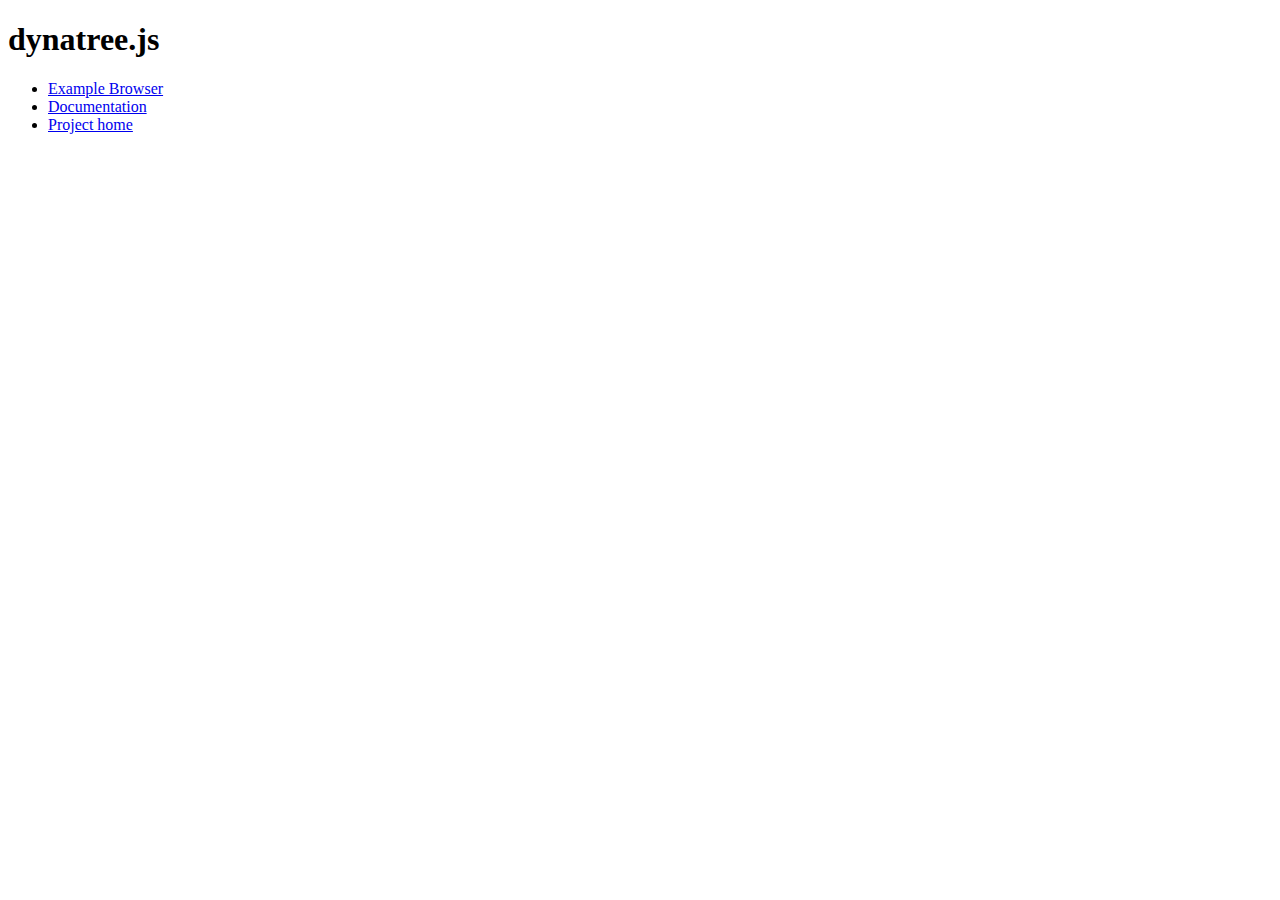
<file: Complaint Management System/admin/assets/plugins/dynatree/index.html>
<!DOCTYPE HTML PUBLIC "-//W3C//DTD HTML 4.01//EN" "http://www.w3.org/TR/html4/strict.dtd">
<html>
<head>
	<meta http-equiv="content-type" content="text/html; charset=ISO-8859-1">
	<title>Dynatree</title>
</head>

<body class="example">
	<h1>dynatree.js</h1>
	<ul>
	<li><a href="doc/samples.html">Example Browser</a>
	<li><a href="doc/dynatree-doc.html">Documentation</a>
	<li><a href="http://dynatree.googlecode.com">Project home</a>
	</ul>
</body>
</html>
</file>
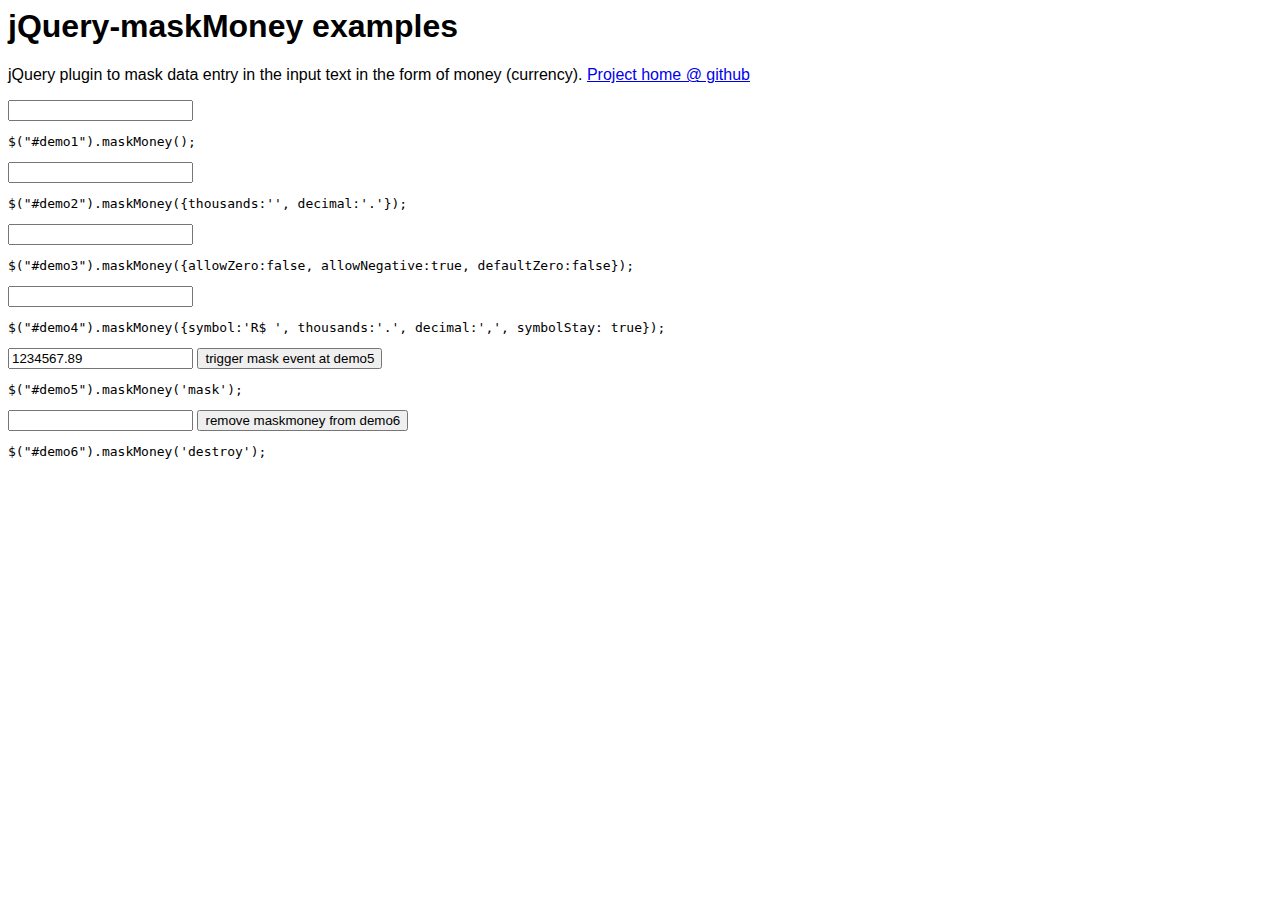
<file: Complaint Management System/admin/assets/plugins/jquery-maskmoney/index.html>
<html>
	<head>
		<script src="http://ajax.googleapis.com/ajax/libs/jquery/1.9.1/jquery.min.js" type="text/javascript"></script>
		<script src="jquery.maskMoney.js" type="text/javascript"></script>

		<!-- just necessary for syntax highlight -->
		<link href='http://alexgorbatchev.com/pub/sh/current/styles/shCore.css' rel='stylesheet' type='text/css' /> 
		<link href='http://alexgorbatchev.com/pub/sh/current/styles/shThemeDefault.css' rel='stylesheet' type='text/css' /> 
		<script src='http://alexgorbatchev.com/pub/sh/current/scripts/shCore.js' type='text/javascript'></script> 
		<script src='http://alexgorbatchev.com/pub/sh/current/scripts/shBrushJScript.js' type='text/javascript'></script>
		<style type="text/css">
			body { font-family: helvetica, sans-serif; }
			h1 { font-size: 2em;}
		</style>
	</head>
	<body>
		<h1>jQuery-maskMoney examples</h1>
		
		<p>jQuery plugin to mask data entry in the input text in the form of money (currency). <a href="https://github.com/plentz/jquery-maskmoney">Project home @ github</a></p>
		<input type="text" id="demo1" />
		<script type="text/javascript">$("#demo1").maskMoney();</script>
		<pre class="brush: js">$("#demo1").maskMoney();</pre>

		<input type="text" id="demo2" />
		<script type="text/javascript">$("#demo2").maskMoney({thousands:'', decimal:'.'});</script>
		<pre class="brush: js">$("#demo2").maskMoney({thousands:'', decimal:'.'});</pre>

		<input type="text" id="demo3" />
		<script type="text/javascript">$("#demo3").maskMoney({allowZero:false, allowNegative:true, defaultZero:false});</script>
		<pre class="brush: js">$("#demo3").maskMoney({allowZero:false, allowNegative:true, defaultZero:false});</pre>

		<input type="text" id="demo4" />
		<script type="text/javascript">$("#demo4").maskMoney({symbol:'R$ ', thousands:'.', decimal:',', symbolStay: true});</script>
		<pre class="brush: js">$("#demo4").maskMoney({symbol:'R$ ', thousands:'.', decimal:',', symbolStay: true});</pre>

		<input type="text" id="demo5" value="1234567.89"/>
		<script type="text/javascript">$("#demo5").maskMoney({symbol:'R$ ', thousands:'.', decimal:',', symbolStay: true});</script>
		<input type="button" onclick="$('#demo5').maskMoney('mask')" value="trigger mask event at demo5"/>
		<pre class="brush: js">$("#demo5").maskMoney('mask');</pre>

		<input type="text" id="demo6"/>
		<script type="text/javascript">$("#demo6").maskMoney();</script>
		<input type="button" onclick="$('#demo6').maskMoney('destroy')" value="remove maskmoney from demo6"/>
		<pre class="brush: js">$("#demo6").maskMoney('destroy');</pre>
	</body>
	<script type="text/javascript">
		SyntaxHighlighter.all()
	</script>
</html>
</file>
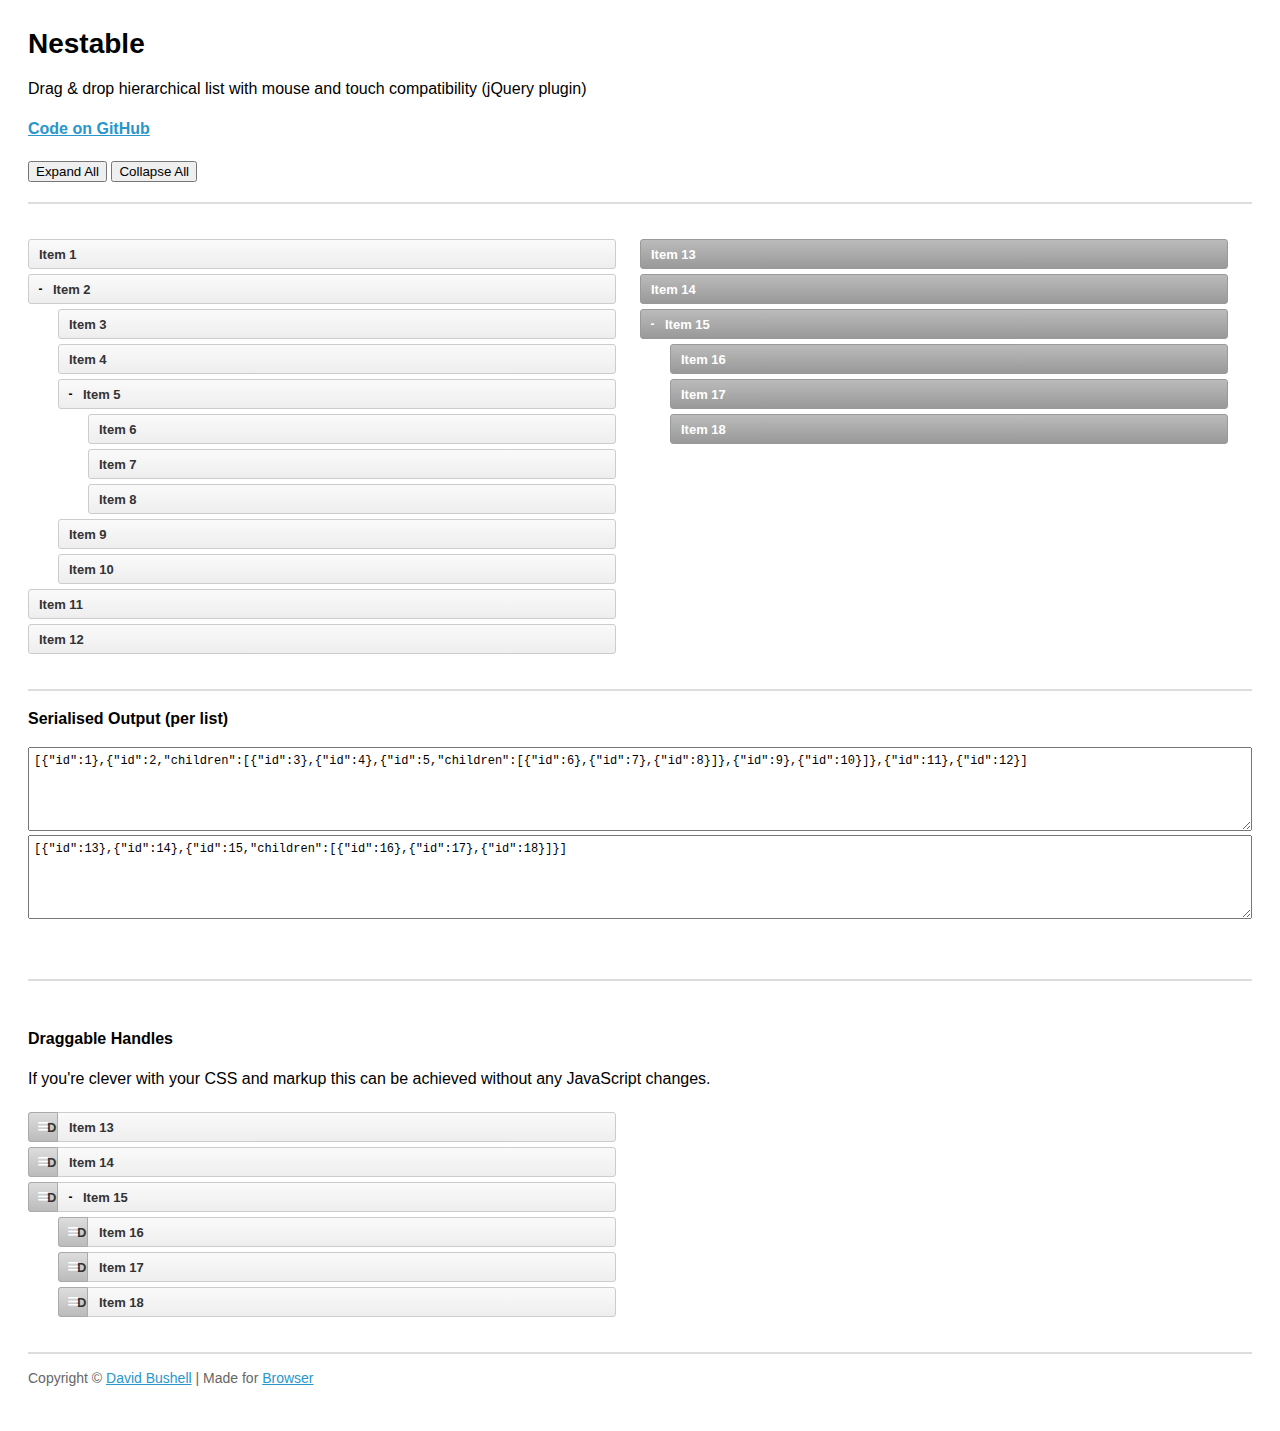
<file: Complaint Management System/admin/assets/plugins/nestable/index.html>
<!DOCTYPE html>
<!--[if lt IE 7]> <html lang="en" class="lt-ie9 lt-ie8 lt-ie7"> <![endif]-->
<!--[if IE 7]>    <html lang="en" class="lt-ie9 lt-ie8"> <![endif]-->
<!--[if IE 8]>    <html lang="en" class="lt-ie9"> <![endif]-->
<!--[if IE 9]>    <html lang="en" class="ie9"> <![endif]-->
<!--[if gt IE 9]><!--> <html lang="en"> <!--<![endif]-->
<head>
    <meta charset="utf-8">
    <meta name="viewport" content="width=device-width, initial-scale=1, minimum-scale=1">
    <title>Nestable</title>
    <style type="text/css">

.cf:after { visibility: hidden; display: block; font-size: 0; content: " "; clear: both; height: 0; }
* html .cf { zoom: 1; }
*:first-child+html .cf { zoom: 1; }

html { margin: 0; padding: 0; }
body { font-size: 100%; margin: 0; padding: 1.75em; font-family: 'Helvetica Neue', Arial, sans-serif; }

h1 { font-size: 1.75em; margin: 0 0 0.6em 0; }

a { color: #2996cc; }
a:hover { text-decoration: none; }

p { line-height: 1.5em; }
.small { color: #666; font-size: 0.875em; }
.large { font-size: 1.25em; }

/**
 * Nestable
 */

.dd { position: relative; display: block; margin: 0; padding: 0; max-width: 600px; list-style: none; font-size: 13px; line-height: 20px; }

.dd-list { display: block; position: relative; margin: 0; padding: 0; list-style: none; }
.dd-list .dd-list { padding-left: 30px; }
.dd-collapsed .dd-list { display: none; }

.dd-item,
.dd-empty,
.dd-placeholder { display: block; position: relative; margin: 0; padding: 0; min-height: 20px; font-size: 13px; line-height: 20px; }

.dd-handle { display: block; height: 30px; margin: 5px 0; padding: 5px 10px; color: #333; text-decoration: none; font-weight: bold; border: 1px solid #ccc;
    background: #fafafa;
    background: -webkit-linear-gradient(top, #fafafa 0%, #eee 100%);
    background:    -moz-linear-gradient(top, #fafafa 0%, #eee 100%);
    background:         linear-gradient(top, #fafafa 0%, #eee 100%);
    -webkit-border-radius: 3px;
            border-radius: 3px;
    box-sizing: border-box; -moz-box-sizing: border-box;
}
.dd-handle:hover { color: #2ea8e5; background: #fff; }

.dd-item > button { display: block; position: relative; cursor: pointer; float: left; width: 25px; height: 20px; margin: 5px 0; padding: 0; text-indent: 100%; white-space: nowrap; overflow: hidden; border: 0; background: transparent; font-size: 12px; line-height: 1; text-align: center; font-weight: bold; }
.dd-item > button:before { content: '+'; display: block; position: absolute; width: 100%; text-align: center; text-indent: 0; }
.dd-item > button[data-action="collapse"]:before { content: '-'; }

.dd-placeholder,
.dd-empty { margin: 5px 0; padding: 0; min-height: 30px; background: #f2fbff; border: 1px dashed #b6bcbf; box-sizing: border-box; -moz-box-sizing: border-box; }
.dd-empty { border: 1px dashed #bbb; min-height: 100px; background-color: #e5e5e5;
    background-image: -webkit-linear-gradient(45deg, #fff 25%, transparent 25%, transparent 75%, #fff 75%, #fff), 
                      -webkit-linear-gradient(45deg, #fff 25%, transparent 25%, transparent 75%, #fff 75%, #fff);
    background-image:    -moz-linear-gradient(45deg, #fff 25%, transparent 25%, transparent 75%, #fff 75%, #fff), 
                         -moz-linear-gradient(45deg, #fff 25%, transparent 25%, transparent 75%, #fff 75%, #fff);
    background-image:         linear-gradient(45deg, #fff 25%, transparent 25%, transparent 75%, #fff 75%, #fff), 
                              linear-gradient(45deg, #fff 25%, transparent 25%, transparent 75%, #fff 75%, #fff);
    background-size: 60px 60px;
    background-position: 0 0, 30px 30px;
}

.dd-dragel { position: absolute; pointer-events: none; z-index: 9999; }
.dd-dragel > .dd-item .dd-handle { margin-top: 0; }
.dd-dragel .dd-handle {
    -webkit-box-shadow: 2px 4px 6px 0 rgba(0,0,0,.1);
            box-shadow: 2px 4px 6px 0 rgba(0,0,0,.1);
}

/**
 * Nestable Extras
 */

.nestable-lists { display: block; clear: both; padding: 30px 0; width: 100%; border: 0; border-top: 2px solid #ddd; border-bottom: 2px solid #ddd; }

#nestable-menu { padding: 0; margin: 20px 0; }

#nestable-output,
#nestable2-output { width: 100%; height: 7em; font-size: 0.75em; line-height: 1.333333em; font-family: Consolas, monospace; padding: 5px; box-sizing: border-box; -moz-box-sizing: border-box; }

#nestable2 .dd-handle {
    color: #fff;
    border: 1px solid #999;
    background: #bbb;
    background: -webkit-linear-gradient(top, #bbb 0%, #999 100%);
    background:    -moz-linear-gradient(top, #bbb 0%, #999 100%);
    background:         linear-gradient(top, #bbb 0%, #999 100%);
}
#nestable2 .dd-handle:hover { background: #bbb; }
#nestable2 .dd-item > button:before { color: #fff; }

@media only screen and (min-width: 700px) { 

    .dd { float: left; width: 48%; }
    .dd + .dd { margin-left: 2%; }

}

.dd-hover > .dd-handle { background: #2ea8e5 !important; }

/**
 * Nestable Draggable Handles
 */

.dd3-content { display: block; height: 30px; margin: 5px 0; padding: 5px 10px 5px 40px; color: #333; text-decoration: none; font-weight: bold; border: 1px solid #ccc;
    background: #fafafa;
    background: -webkit-linear-gradient(top, #fafafa 0%, #eee 100%);
    background:    -moz-linear-gradient(top, #fafafa 0%, #eee 100%);
    background:         linear-gradient(top, #fafafa 0%, #eee 100%);
    -webkit-border-radius: 3px;
            border-radius: 3px;
    box-sizing: border-box; -moz-box-sizing: border-box;
}
.dd3-content:hover { color: #2ea8e5; background: #fff; }

.dd-dragel > .dd3-item > .dd3-content { margin: 0; }

.dd3-item > button { margin-left: 30px; }

.dd3-handle { position: absolute; margin: 0; left: 0; top: 0; cursor: pointer; width: 30px; text-indent: 100%; white-space: nowrap; overflow: hidden;
    border: 1px solid #aaa;
    background: #ddd;
    background: -webkit-linear-gradient(top, #ddd 0%, #bbb 100%);
    background:    -moz-linear-gradient(top, #ddd 0%, #bbb 100%);
    background:         linear-gradient(top, #ddd 0%, #bbb 100%);
    border-top-right-radius: 0;
    border-bottom-right-radius: 0;
}
.dd3-handle:before { content: '≡'; display: block; position: absolute; left: 0; top: 3px; width: 100%; text-align: center; text-indent: 0; color: #fff; font-size: 20px; font-weight: normal; }
.dd3-handle:hover { background: #ddd; }

    </style>
</head>
<body>

    <h1>Nestable</h1>

    <p>Drag &amp; drop hierarchical list with mouse and touch compatibility (jQuery plugin)</p>

    <p><strong><a href="https://github.com/dbushell/Nestable">Code on GitHub</a></strong></p>

    <menu id="nestable-menu">
        <button type="button" data-action="expand-all">Expand All</button>
        <button type="button" data-action="collapse-all">Collapse All</button>
    </menu>

    <div class="cf nestable-lists">

        <div class="dd" id="nestable">
            <ol class="dd-list">
                <li class="dd-item" data-id="1">
                    <div class="dd-handle">Item 1</div>
                </li>
                <li class="dd-item" data-id="2">
                    <div class="dd-handle">Item 2</div>
                    <ol class="dd-list">
                        <li class="dd-item" data-id="3"><div class="dd-handle">Item 3</div></li>
                        <li class="dd-item" data-id="4"><div class="dd-handle">Item 4</div></li>
                        <li class="dd-item" data-id="5">
                            <div class="dd-handle">Item 5</div>
                            <ol class="dd-list">
                                <li class="dd-item" data-id="6"><div class="dd-handle">Item 6</div></li>
                                <li class="dd-item" data-id="7"><div class="dd-handle">Item 7</div></li>
                                <li class="dd-item" data-id="8"><div class="dd-handle">Item 8</div></li>
                            </ol>
                        </li>
                        <li class="dd-item" data-id="9"><div class="dd-handle">Item 9</div></li>
                        <li class="dd-item" data-id="10"><div class="dd-handle">Item 10</div></li>
                    </ol>
                </li>
                <li class="dd-item" data-id="11">
                    <div class="dd-handle">Item 11</div>
                </li>
                <li class="dd-item" data-id="12">
                    <div class="dd-handle">Item 12</div>
                </li>
            </ol>
        </div>

        <div class="dd" id="nestable2">
            <ol class="dd-list">
                <li class="dd-item" data-id="13">
                    <div class="dd-handle">Item 13</div>
                </li>
                <li class="dd-item" data-id="14">
                    <div class="dd-handle">Item 14</div>
                </li>
                <li class="dd-item" data-id="15">
                    <div class="dd-handle">Item 15</div>
                    <ol class="dd-list">
                        <li class="dd-item" data-id="16"><div class="dd-handle">Item 16</div></li>
                        <li class="dd-item" data-id="17"><div class="dd-handle">Item 17</div></li>
                        <li class="dd-item" data-id="18"><div class="dd-handle">Item 18</div></li>
                    </ol>
                </li>
            </ol>
        </div>

    </div>

    <p><strong>Serialised Output (per list)</strong></p>

    <textarea id="nestable-output"></textarea>
    <textarea id="nestable2-output"></textarea>

    <p>&nbsp;</p>

    <div class="cf nestable-lists">

    <p><strong>Draggable Handles</strong></p>

    <p>If you're clever with your CSS and markup this can be achieved without any JavaScript changes.</p>

        <div class="dd" id="nestable3">
            <ol class="dd-list">
                <li class="dd-item dd3-item" data-id="13">
                    <div class="dd-handle dd3-handle">Drag</div><div class="dd3-content">Item 13</div>
                </li>
                <li class="dd-item dd3-item" data-id="14">
                    <div class="dd-handle dd3-handle">Drag</div><div class="dd3-content">Item 14</div>
                </li>
                <li class="dd-item dd3-item" data-id="15">
                    <div class="dd-handle dd3-handle">Drag</div><div class="dd3-content">Item 15</div>
                    <ol class="dd-list">
                        <li class="dd-item dd3-item" data-id="16">
                            <div class="dd-handle dd3-handle">Drag</div><div class="dd3-content">Item 16</div>
                        </li>
                        <li class="dd-item dd3-item" data-id="17">
                            <div class="dd-handle dd3-handle">Drag</div><div class="dd3-content">Item 17</div>
                        </li>
                        <li class="dd-item dd3-item" data-id="18">
                            <div class="dd-handle dd3-handle">Drag</div><div class="dd3-content">Item 18</div>
                        </li>
                    </ol>
                </li>
            </ol>
        </div>

    </div>

    <p class="small">Copyright &copy; <a href="http://dbushell.com/">David Bushell</a> | Made for <a href="http://www.browserlondon.com/">Browser</a></p>

<script src="http://ajax.googleapis.com/ajax/libs/jquery/1.7.2/jquery.min.js"></script>
<script src="jquery.nestable.js"></script>
<script>

$(document).ready(function()
{

    var updateOutput = function(e)
    {
        var list   = e.length ? e : $(e.target),
            output = list.data('output');
        if (window.JSON) {
            output.val(window.JSON.stringify(list.nestable('serialize')));//, null, 2));
        } else {
            output.val('JSON browser support required for this demo.');
        }
    };

    // activate Nestable for list 1
    $('#nestable').nestable({
        group: 1
    })
    .on('change', updateOutput);
    
    // activate Nestable for list 2
    $('#nestable2').nestable({
        group: 1
    })
    .on('change', updateOutput);

    // output initial serialised data
    updateOutput($('#nestable').data('output', $('#nestable-output')));
    updateOutput($('#nestable2').data('output', $('#nestable2-output')));

    $('#nestable-menu').on('click', function(e)
    {
        var target = $(e.target),
            action = target.data('action');
        if (action === 'expand-all') {
            $('.dd').nestable('expandAll');
        }
        if (action === 'collapse-all') {
            $('.dd').nestable('collapseAll');
        }
    });

    $('#nestable3').nestable();

});
</script>
</body>
</html>
</file>
